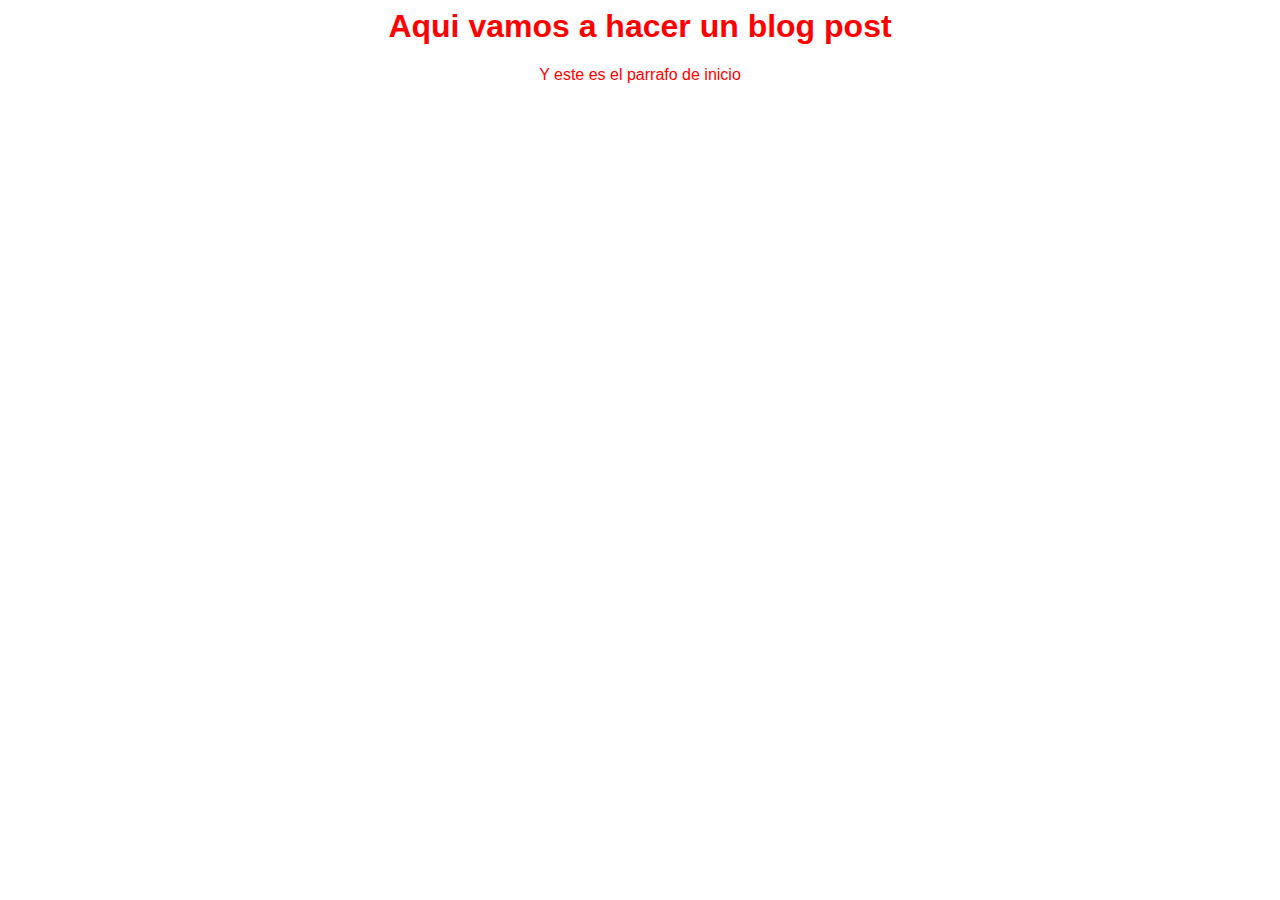
<file: blogpost.html>
<html>
    <head>
        <title>Blog Hyperblog</title>
        <link rel="stylesheet" href="css/archivo.css" />
    </head>
    <body>
        <h1>Aqui vamos a hacer un blog post</h1>
        <p>Y este es el parrafo de inicio</p>
    </body>
</html>
</file>
<file: css/archivo.css>
body{
    color:red;
    text-align: center;
    font-family: Arial, Helvetica, sans-serif;
}
</file>
